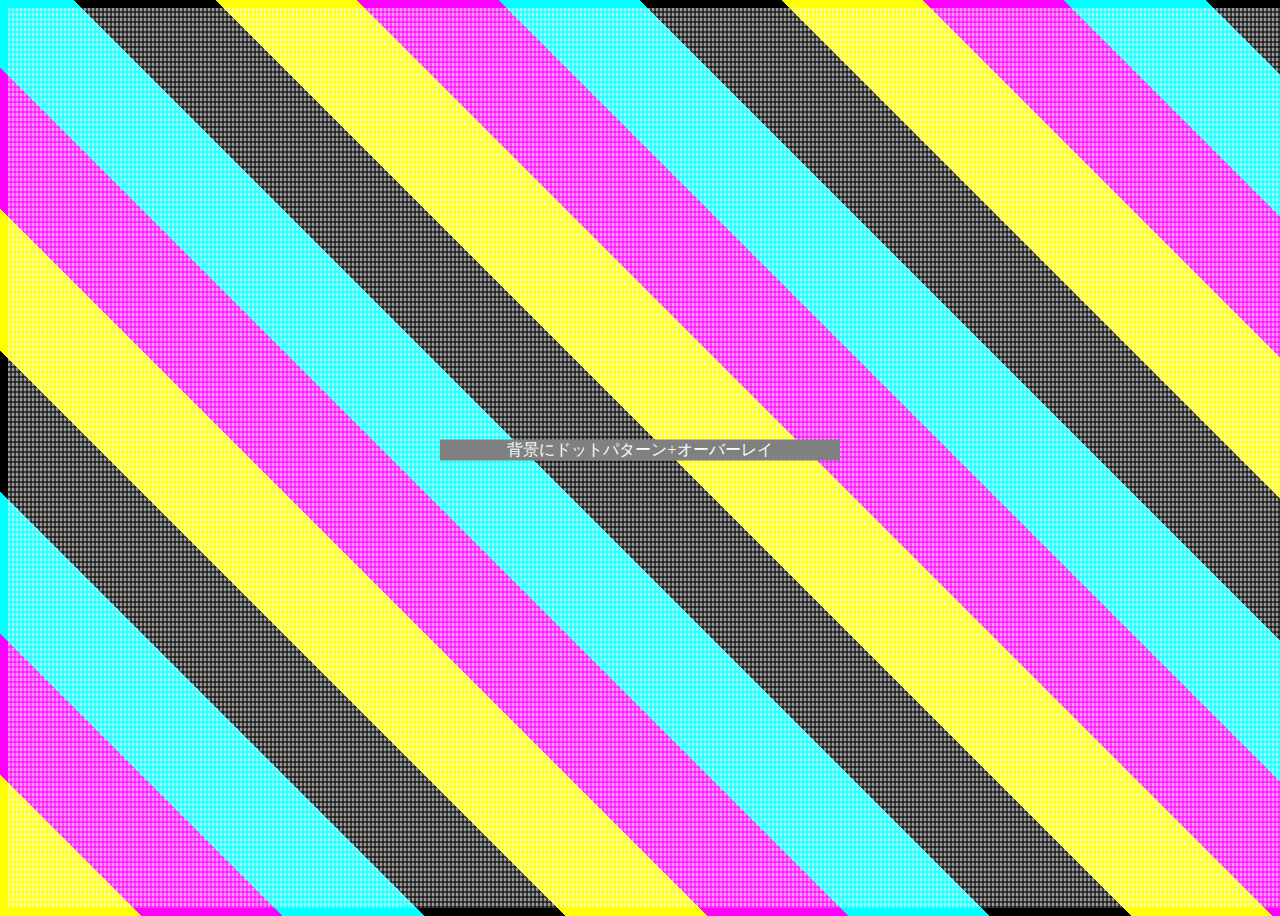
<file: dot_overlay/index.html>
<!DOCTYPE html>
<html lang="en">

<head>
    <meta charset="UTF-8">
    <meta http-equiv="X-UA-Compatible" content="IE=edge">
    <meta name="viewport" content="width=device-width, initial-scale=1.0">
    <link rel="stylesheet" href="style.css">
    <title>dot_overlay</title>
</head>

<body class="border-background">
    <div class="wrap-layer">
    </div>
    <div class="text-layer">
        背景にドットパターン+オーバーレイ
    </div>
</body>

</html>
</file>
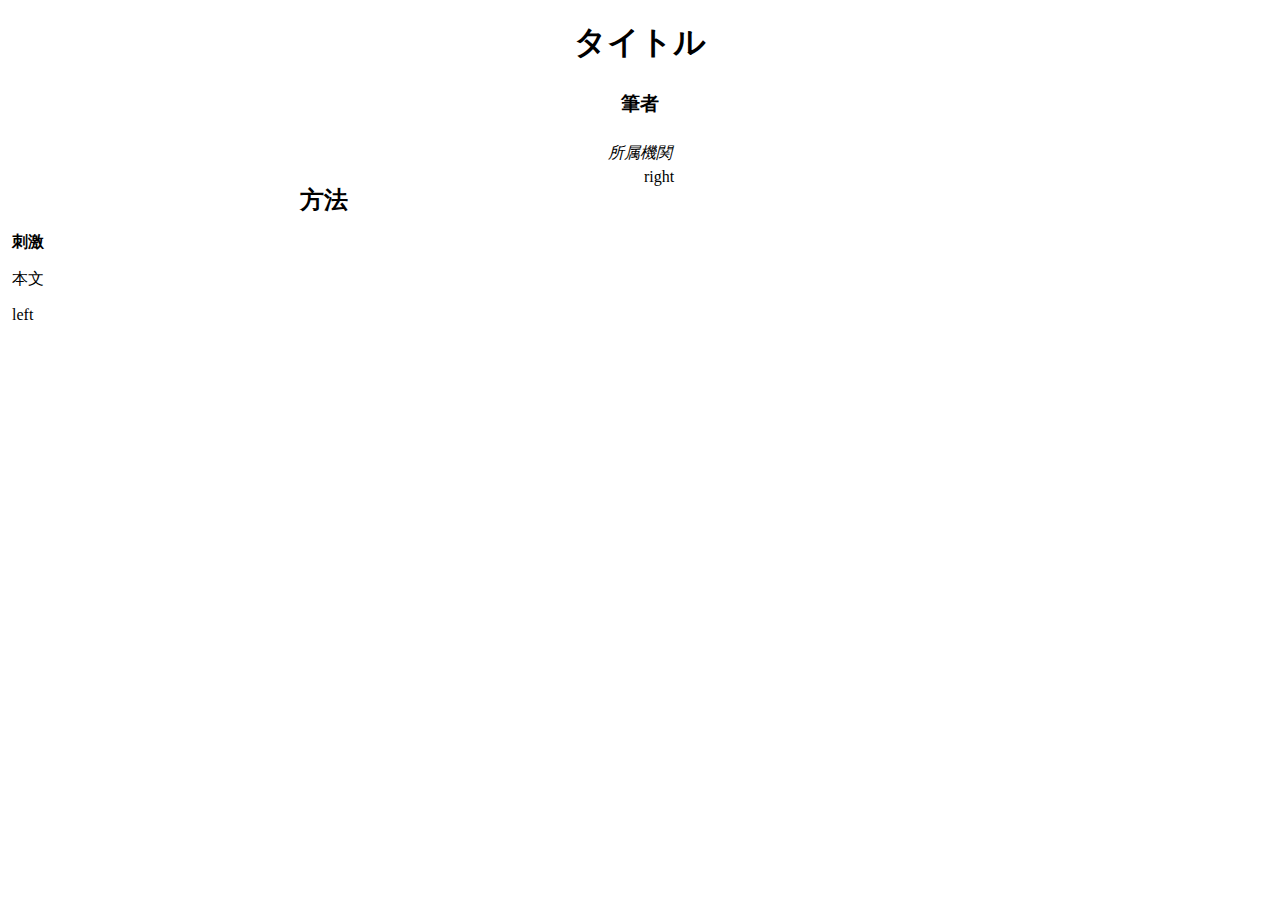
<file: two_column/index.html>
<!DOCTYPE html>
<html lang="en">
<head>
    <meta charset="UTF-8">
    <meta http-equiv="X-UA-Compatible" content="IE=edge">
    <meta name="viewport" content="width=device-width, initial-scale=1.0">
    <title>Document</title>
    <link rel="stylesheet" href="style.css">
</head>
<body>
    <header id="header">
        <h1 class="title">タイトル</h1>
        <h4 class="author">筆者</h4>
        <address class="author_afil">所属機関</address>
    </header>
    <article class="two-column">
        <section>
            <div class="section level1">
                <h1>方法</h1>
                <div class="section level2">
                    <h2>刺激</h2>
                    <p>本文</p>
                </div>
            </div>
            left
        </section>
        <section>
            right
        </section>
    </article>
</body>
</html>
</file>
<file: dot_overlay/style.css>
body {
  height: 100vh;
  width: 100vw;
}

.border-background {
  background: repeating-linear-gradient(
    45deg,
    yellow,
    yellow 100px,
    magenta 100px,
    magenta 200px,
    cyan 200px,
    cyan 300px,
    black 300px,
    black 400px
  );
}

/*
参考: 
https://stackoverflow.com/questions/53425836/css-square-background-image
 */
.wrap-layer {
  height: 100%;
  width: 100%;

  --nr: 180; /* number of rows */
  --nc: 320; /* number of columns */
  --b: 2px; /* border length */

  --g: rgba(255, 255, 255, 0.781) calc(100% - var(--b)),
    rgba(255, 255, 255, 0.329) 0;
  -webkit-mask: linear-gradient(to right, var(--g)),
    linear-gradient(to bottom, var(--g));
  mask: linear-gradient(to right, var(--g)),
    linear-gradient(to bottom, var(--g));
  -webkit-mask-size: calc(
        (100% - var(--b) * (var(--nc) - 1)) / var(--nc) + var(--b)
      )
      100%,
    100% calc((100% - var(--b) * (var(--nr) - 1)) / var(--nr) + var(--b));
  mask-size: calc((100% - var(--b) * (var(--nc) - 1)) / var(--nc) + var(--b))
      100%,
    100% calc((100% - var(--b) * (var(--nr) - 1)) / var(--nr) + var(--b));
  -webkit-mask-composite: source-in;
  mask-composite: intersect;
  background: rgb(255, 255, 255);
}

.text-layer {
  width: 400px;
  position: absolute;
  top: 50%;
  left: 50%;
  transform: translate(-50%, -50%);
  text-align: center;
  background-color: gray;
  color: azure;
}
</file>
<file: two_column/style.css>
#header {
    text-align: center;
  }
  .title {
      font-size: 2em;
  }
  .author {
      font-size: 1.2em;
  }
  .two-column {
      display: flex;
      justify-content: space-between;
  }
  .two-column>section {
      width: 50%;
      padding: 4px;
  }
  .level1>h1 {
      text-align: center;
      font-size: 1.5em;
  }
  .level2>h2 {
      font-size: 1em;
      font-weight: bold;
  }
</file>
